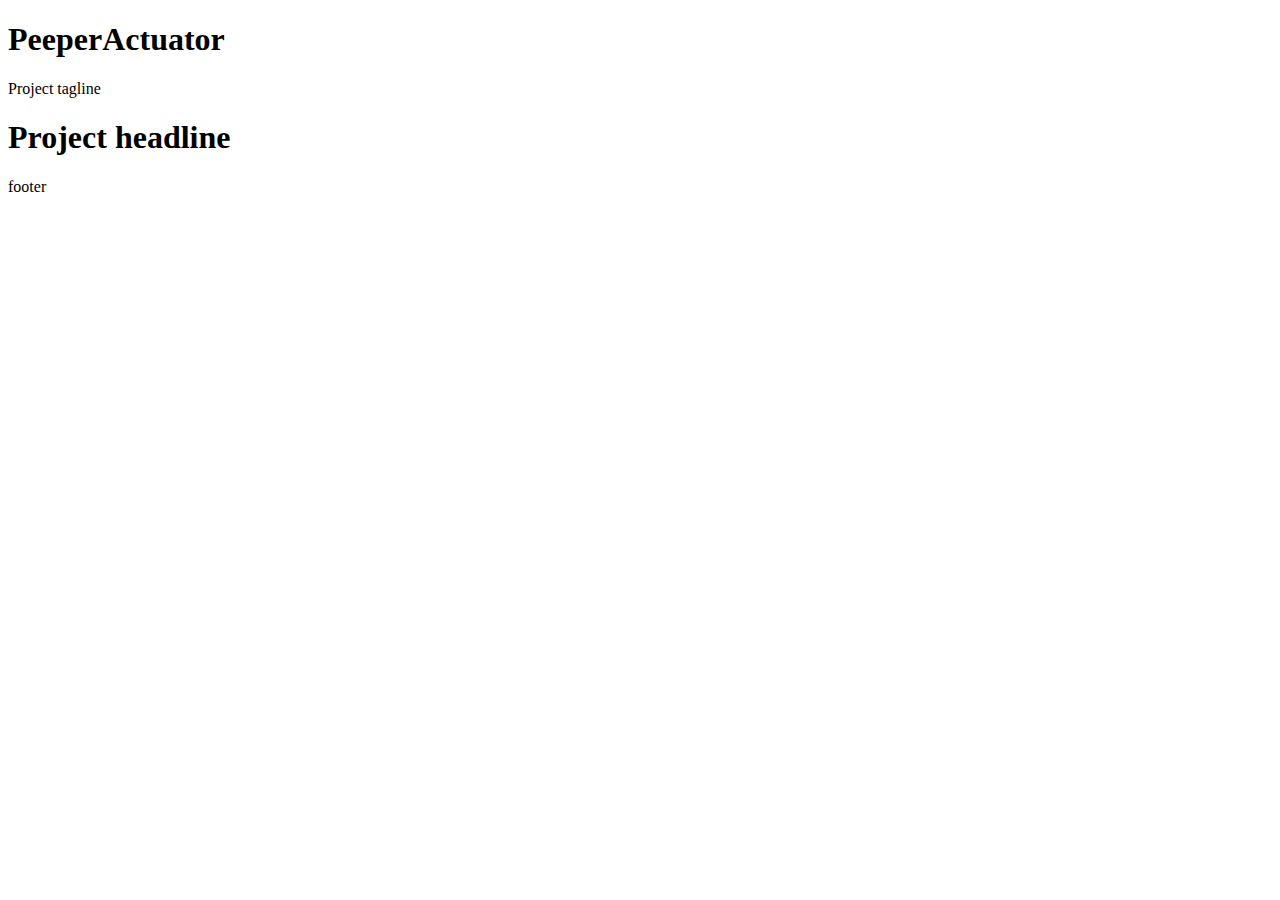
<file: src/main/resources/templates/index.html>
<!DOCTYPE html>
<html lang="en" xmlns:th="http://www.thymeleaf.org">
<head>
    <meta charset="UTF-8"/>
    <title th:text="#{index.page.title}">Page Title</title>
	  
    <link th:href="@{/css/bootstrap/bootstrap.min.css}" rel="stylesheet" media="screen"/>

    <script th:src="@{/js/jquery/jquery-3.5.1.min.js}"></script>

    <link th:href="@{/css/custom.css}" rel="stylesheet" media="screen"/>

</head>
<body>
	<div class="jumbotron" th:replace="fragments/jumbotron :: jumbotron">
	    <div class="container">
	        <h1>PeeperActuator</h1>
	        <p class="lead" th:text="#{index.projects.tagline}">Project tagline</p>
	    </div>
	</div>
	
	<div class="container">
	    <div class="row">
	        <div class="col-md-12">
	            <h1 th:text="#{index.projects.headline}">Project headline</h1>
	        </div>
	    </div>
	    
	    <div class="row course-list list">
           	<div class="col-md-4" th:each="project,it : ${projects}">
               <div th:if="${(it.count gt 0 and it.count lt 4)}">
                   <div th:replace="fragments/projectdiv :: projectdiv">

                   </div>
               </div>
              </div>  
	    </div>
	
	    <div class="row course-list list">
            <div class="col-md-4" th:each="project,it : ${projects}">
                <div th:if="${(it.count gt 3 and it.count lt 7)}">
                    <div th:replace="fragments/projectdiv :: projectdiv">

                    </div>
                </div>
            </div>
	    </div>
	</div>

	<div class="container" th:replace="fragments/footer :: footer">
		<p>footer</p>
	</div>
    
</body>
</html>
</file>
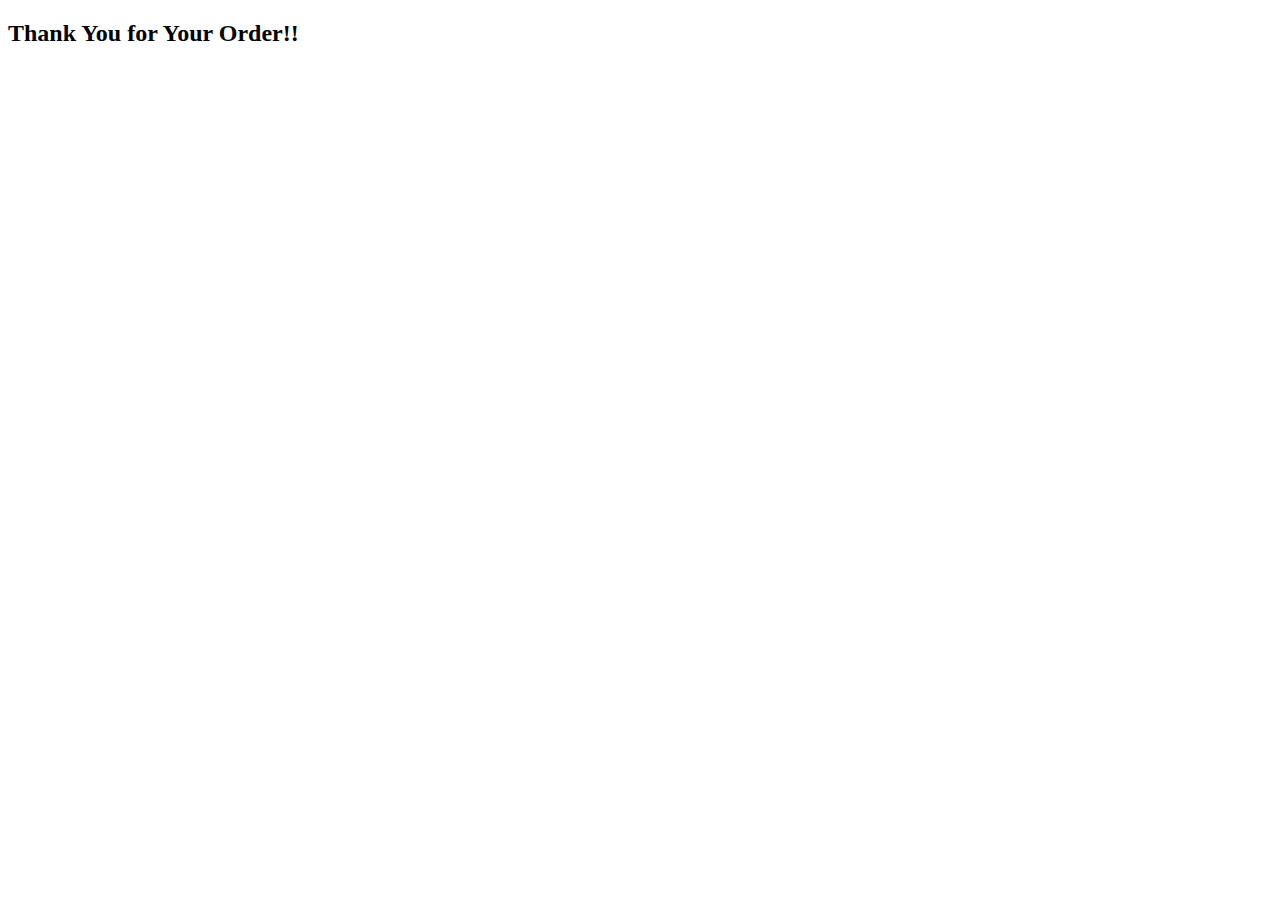
<file: src/main/resources/templates/checkoutcomplete.html>
<!DOCTYPE html>
<html lang="en" xmlns:th="http://www.thymeleaf.org">
<head>
    <meta charset="UTF-8"/>

    <link th:href="@{/css/bootstrap/bootstrap.min.css}" rel="stylesheet" media="screen"/>

    <script th:src="@{/js/jquery/jquery-3.5.1.min.js}"></script>

    <link th:href="@{/css/custom.css}" rel="stylesheet" media="screen"/>
    
    <title>Checkout Complete</title>
</head>

<body>
	<div th:insert="~{fragments/jumbotron :: jumbotron}"></div>
	<div class="container">
	    <div class="row col-md-12">
	        <h2>Thank You for Your Order!!</h2>
	    </div>
	</div>
	<div th:insert="~{fragments/footer :: footer}"></div>
</body>

</html>
</file>
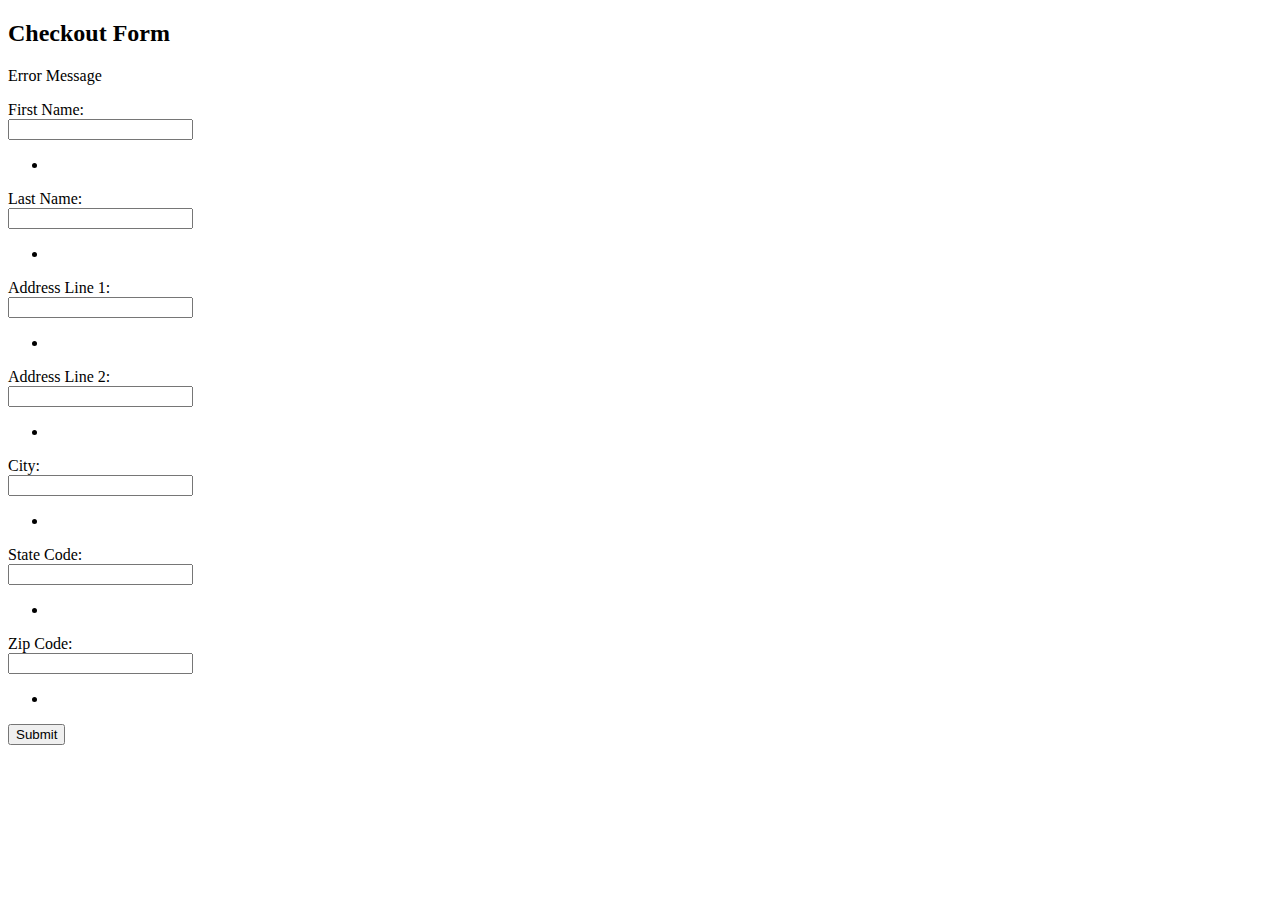
<file: src/main/resources/templates/checkoutform.html>
<!DOCTYPE html>
<html lang="en" xmlns:th="http://www.thymeleaf.org">
<head>
    <meta charset="UTF-8"/>

    <link th:href="@{/css/bootstrap/bootstrap.min.css}" rel="stylesheet" media="screen"/>

    <script th:src="@{/js/jquery/jquery-3.5.1.min.js}"></script>

    <link th:href="@{/css/custom.css}" rel="stylesheet" media="screen"/>
    
    <title>Checkout</title>
</head>

<body>
	<div th:insert="~{fragments/jumbotron :: jumbotron}"></div>
	<div class="container">
	    <h2>Checkout Form</h2>
	
	    <form class="form-horizontal" th:object="${checkoutCommand}" th:action="@{/docheckout}" method="post">
	
	        <div th:if="${#fields.hasErrors('*')}" class="alert alert-danger">
	            <p th:text="#{checkoutCommand.hasErrors}">Error Message</p>
	        </div>
	
	        <div class="form-group" th:class="${#fields.hasErrors('firstName')} ? 'form-group text-danger' : 'form-group'">
	            <label class="col-sm-2 control-label">First Name:</label>
	            <div class="col-sm-10">
	                <input type="text" class="form-control" th:field="*{firstName}" th:errorclass="is-invalid"/>
	
	                <span class="help-block" th:if="${#fields.hasErrors('firstName')}">
	                       <ul>
	                           <li th:each="err : ${#fields.errors('firstName')}" th:text="${err}" />
	                       </ul>
	                </span>
	            </div>
	        </div>
	
	        <div class="form-group" th:class="${#fields.hasErrors('lastName')} ? 'form-group text-danger' : 'form-group'">
	            <label class="col-sm-2 control-label">Last Name:</label>
	            <div class="col-sm-10">
	                <input type="text" class="form-control" th:field="*{lastName}" th:errorclass="is-invalid"/>
	
	                <span class="help-block" th:if="${#fields.hasErrors('lastName')}">
	                       <ul>
	                           <li th:each="err : ${#fields.errors('lastName')}" th:text="${err}" />
	                       </ul>
	                </span>
	            </div>
	        </div>
	
	        <div class="form-group" th:class="${#fields.hasErrors('addressLine1')} ? 'form-group text-danger' : 'form-group'">
	            <label class="col-sm-2 control-label">Address Line 1:</label>
	            <div class="col-sm-10">
	                <input type="text" class="form-control" th:field="*{addressLine1}" th:errorclass="is-invalid"/>
	
	                <span class="help-block" th:if="${#fields.hasErrors('addressLine1')}">
	                       <ul>
	                           <li th:each="err : ${#fields.errors('addressLine1')}" th:text="${err}" />
	                       </ul>
	                </span>
	            </div>
	        </div>
	
	        <div class="form-group" th:class="${#fields.hasErrors('addressLine2')} ? 'form-group text-danger' : 'form-group'">
	            <label class="col-sm-2 control-label">Address Line 2:</label>
	            <div class="col-sm-10">
	                <input type="text" class="form-control" th:field="*{addressLine2}" th:errorclass="is-invalid"/>
	
	                <span class="help-block" th:if="${#fields.hasErrors('addressLine2')}">
	                       <ul>
	                           <li th:each="err : ${#fields.errors('addressLine2')}" th:text="${err}" />
	                       </ul>
	                </span>
	            </div>
	        </div>
	
	        <div class="form-group" th:class="${#fields.hasErrors('city')} ? 'form-group text-danger' : 'form-group'">
	            <label class="col-sm-2 control-label">City:</label>
	            <div class="col-sm-10">
	                <input type="text" class="form-control" th:field="*{city}" th:errorclass="is-invalid"/>
	
	                <span class="help-block" th:if="${#fields.hasErrors('city')}">
	                       <ul>
	                           <li th:each="err : ${#fields.errors('city')}" th:text="${err}" />
	                       </ul>
	                </span>
	            </div>
	        </div>
	
	        <div class="form-group" th:class="${#fields.hasErrors('stateCode')} ? 'form-group text-danger' : 'form-group'">
	            <label class="col-sm-2 control-label">State Code:</label>
	            <div class="col-sm-10">
	                <input type="text" class="form-control" th:field="*{stateCode}" th:errorclass="is-invalid"/>
	
	                <span class="help-block" th:if="${#fields.hasErrors('stateCode')}">
	                       <ul>
	                           <li th:each="err : ${#fields.errors('stateCode')}" th:text="${err}" />
	                       </ul>
	                </span>
	            </div>
	        </div>
	
	        <div class="form-group" th:class="${#fields.hasErrors('zipCode')} ? 'form-group text-danger' : 'form-group'">
	            <label class="col-sm-2 control-label">Zip Code:</label>
	            <div class="col-sm-10">
	                <input type="text" class="form-control" th:field="*{zipCode}" th:errorclass="is-invalid"/>
	
	                <span class="help-block" th:if="${#fields.hasErrors('zipCode')}">
	                       <ul>
	                           <li th:each="err : ${#fields.errors('zipCode')}" th:text="${err}" />
	                       </ul>
	                </span>
	            </div>
	        </div>
	
	        <div class="row">
	            <button type="submit" class="btn btn-secondary">Submit</button>
	        </div>
	    </form>
	</div>
	<div th:insert="~{fragments/footer :: footer}"></div>
</body>
</html>
</file>
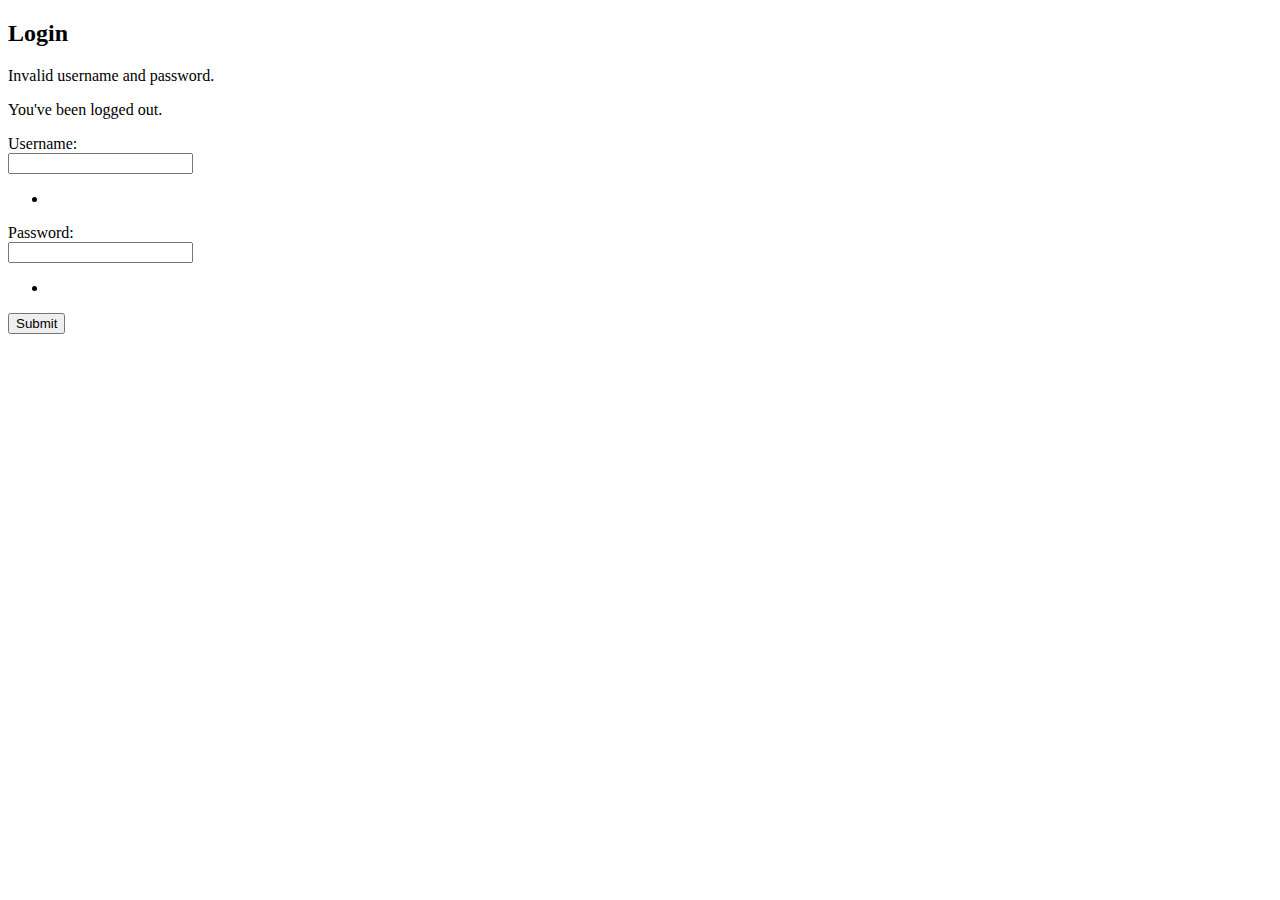
<file: src/main/resources/templates/loginform.html>
<!DOCTYPE html>
<html lang="en" xmlns:th="http://www.thymeleaf.org">
<head>
    <meta charset="UTF-8"/>
    <title>Login</title>
    
    <link th:href="@{/css/bootstrap/bootstrap.min.css}" rel="stylesheet" media="screen"/>

    <script th:src="@{/js/jquery/jquery-3.5.1.min.js}"></script>

    <link th:href="@{/css/custom.css}" rel="stylesheet" media="screen"/>

</head>
<body>
	<div th:insert="~{fragments/jumbotron :: jumbotron}"></div>
	<div class="container">
	    <div class="row">
	        <div class="col-md-5 col-md-offset-4">
	            <h2>Login</h2>
	            <div>
	                <form class="form-horizontal" th:object="${loginCommand}" th:action="@{/login}" method="post">
	
	                    <div th:if="${param.error}" class="alert alert-danger">
	                        <p>Invalid username and password.</p>
	                    </div>
	
	                    <div th:if="${param.logout}" class="alert alert-success">
	                        <p>You've been logged out.</p>
	                    </div>
	
	                    <div class="form-group"
	                         th:class="${#fields.hasErrors('username')} ? 'form-group text-danger' : 'form-group'">
	                        <label class="col-sm-2 control-label">Username:</label>
	                        <div class="col-sm-10">
	                            <input type="text" class="form-control" name="username" id="username" th:errorclass="is-invalid"/>
	                            <span class="help-block" th:if="${#fields.hasErrors('username')}">
	                                <ul>
	                                    <li th:each="err : ${#fields.errors('username')}" th:text="${err}"/>
	                                </ul>
	                            </span>
	                        </div>
	                    </div>
	
	                    <div class="form-group"
	                         th:class="${#fields.hasErrors('password')} ? 'form-group text-danger' : 'form-group'">
	                        <label class="col-sm-2 control-label">Password:</label>
	                        <div class="col-sm-10">
	                            <input type="password" class="form-control" name="password" id="password" th:errorclass="is-invalid"/>
	                            <span class="help-block" th:if="${#fields.hasErrors('password')}">
	                                <ul>
	                                    <li th:each="err : ${#fields.errors('password')}" th:text="${err}"/>
	                                </ul>
	                            </span>
	                        </div>
	                    </div>
	
	                    <button type="submit" class="btn btn-secondary">Submit</button>
	                </form>
	            </div>
	        </div>
	    </div>
	</div>
	<div th:insert="~{fragments/footer :: footer}"></div>
</body>
</html>
</file>
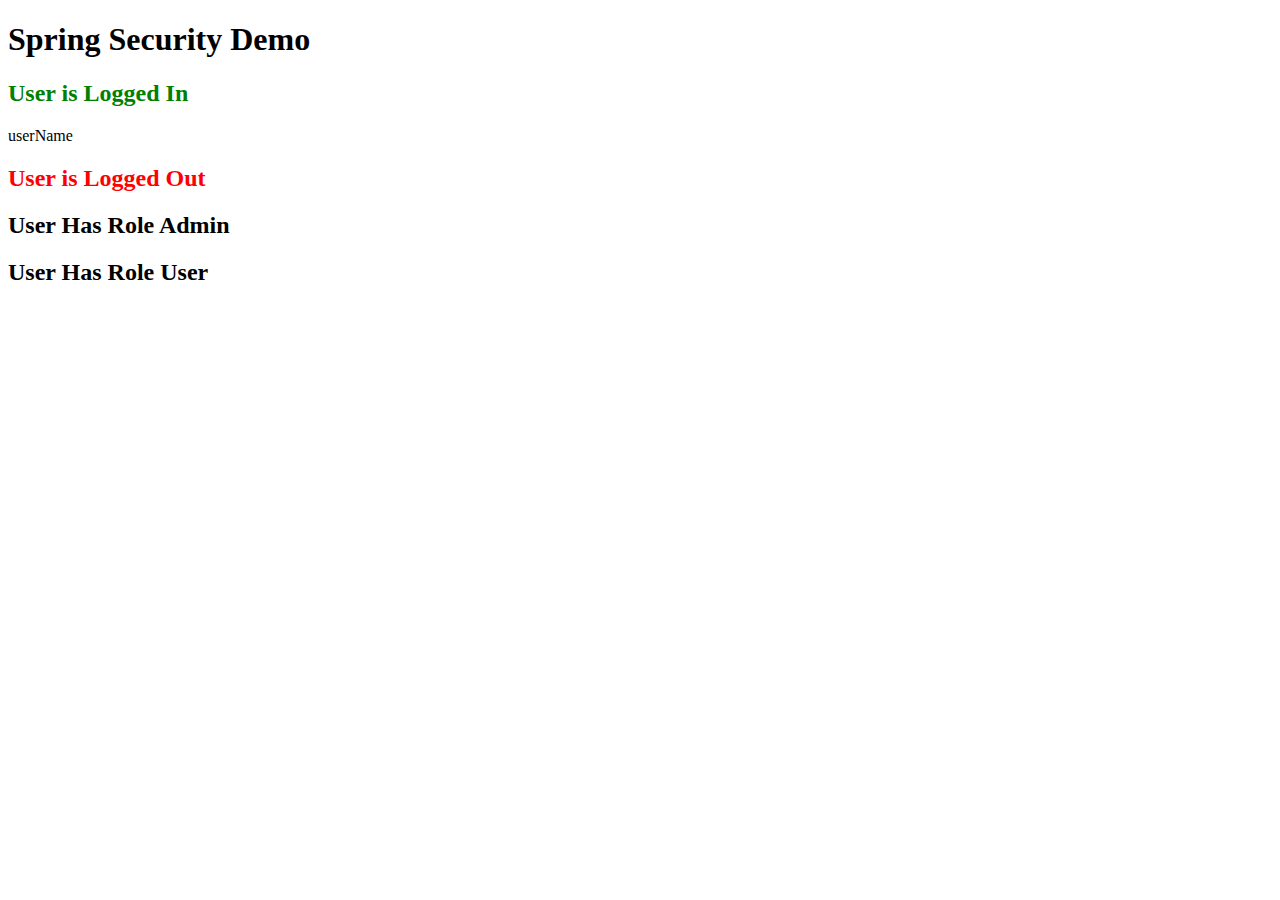
<file: src/main/resources/templates/secured.html>
<!DOCTYPE html>
<html lang="en" xmlns:th="http://www.thymeleaf.org" xmlns:sec="http://www.thymeleaf.org/extras/spring-security">
<head>
    <meta charset="UTF-8"/>
    <title>Secured Content</title>
    
    <link th:href="@{/css/bootstrap/bootstrap.min.css}" rel="stylesheet" media="screen"/>

    <script th:src="@{/js/jquery/jquery-3.5.1.min.js}"></script>

    <link th:href="@{/css/custom.css}" rel="stylesheet" media="screen"/>

</head>
<body>
	<div th:insert="~{fragments/jumbotron :: jumbotron}"></div>
	<div class="container">
	    <div class="row" >
	        <div class="col-md-12">
	            <h1>Spring Security Demo</h1>
	        </div>
	    </div>
	
	    <div class="row" sec:authorize="isAuthenticated()">
	        <div class="col-md-10 col-md-offset-2">
	            <h2 style="color:green">User is Logged In</h2>
	            <p sec:authentication="principal.username">userName</p>
	        </div>
	    </div>
	
	    <div class="row" sec:authorize="!isAuthenticated()">
	        <div class="col-md-10 col-md-offset-2">
	            <h2 style="color:red">User is Logged Out</h2>
	        </div>
	    </div>
	
	    <div class="row" sec:authorize="hasRole('ROLE_ADMIN')">
	        <div class="col-md-10 col-md-offset-2">
	            <h2>User Has Role Admin</h2>
	        </div>
	    </div>
	
	    <div class="row" sec:authorize="hasRole('ROLE_USER')">
	        <div class="col-md-10 col-md-offset-2">
	            <h2>User Has Role User</h2>
	        </div>
	    </div>
	</div>
	<div th:insert="~{fragments/footer :: footer}"></div>
</body>
</html>
</file>
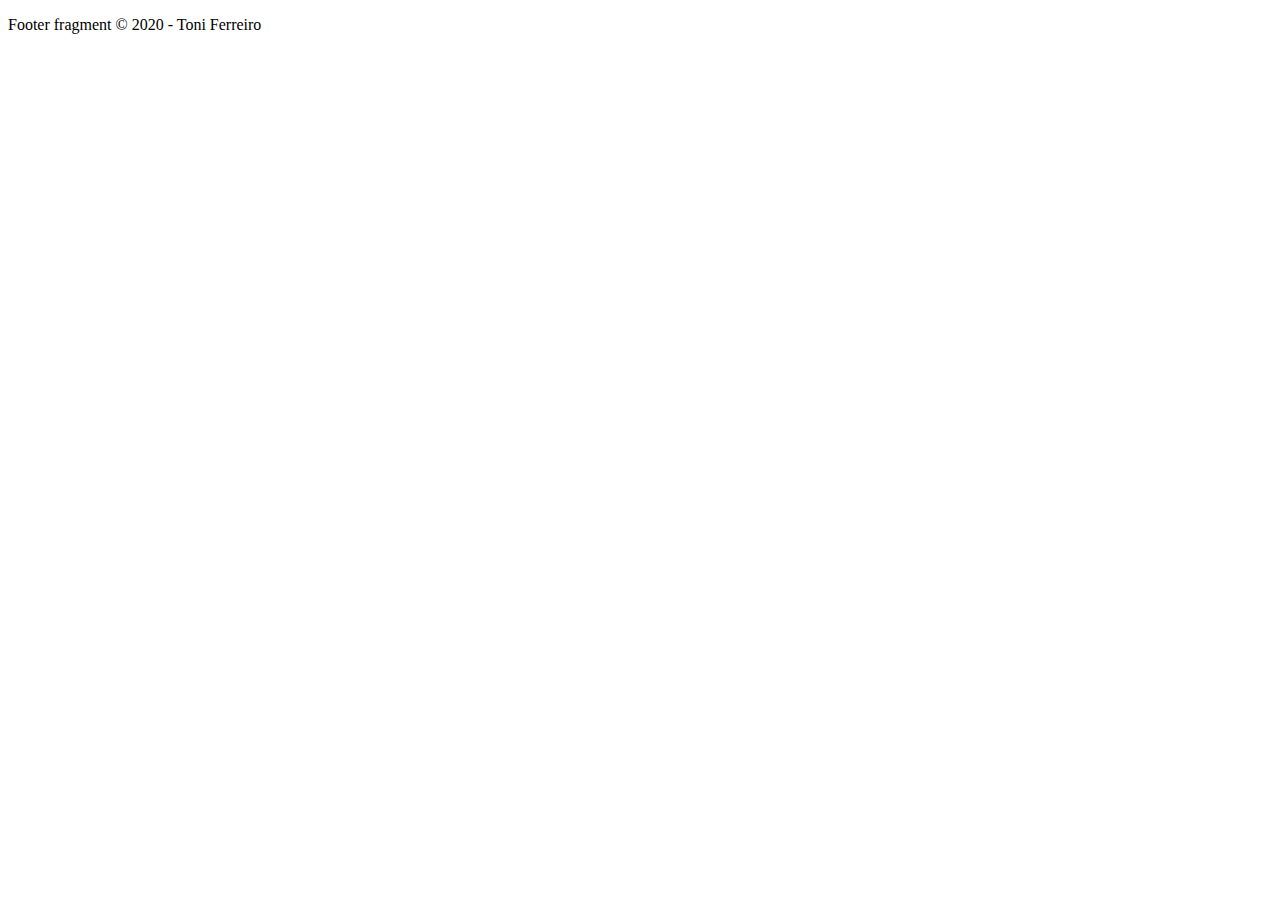
<file: src/main/resources/templates/fragments/footer.html>
<!DOCTYPE html>
<html lang="en" xmlns:th="http://www.thymeleaf.org">
<head>
    <meta charset="UTF-8"/>
    <title th:text="#{index.page.title}">Page Title</title>

</head>
<body>
<div class="footer-p" th:fragment="footer">
    <div class="footer-b navbar navbar-default navbar-fixed-bottom">
        <div class="container">
            <p class="navbar-text pull-left">Footer fragment © 2020 - Toni Ferreiro</p>
        </div>
    </div>
</div>

</body>
</html>
</file>
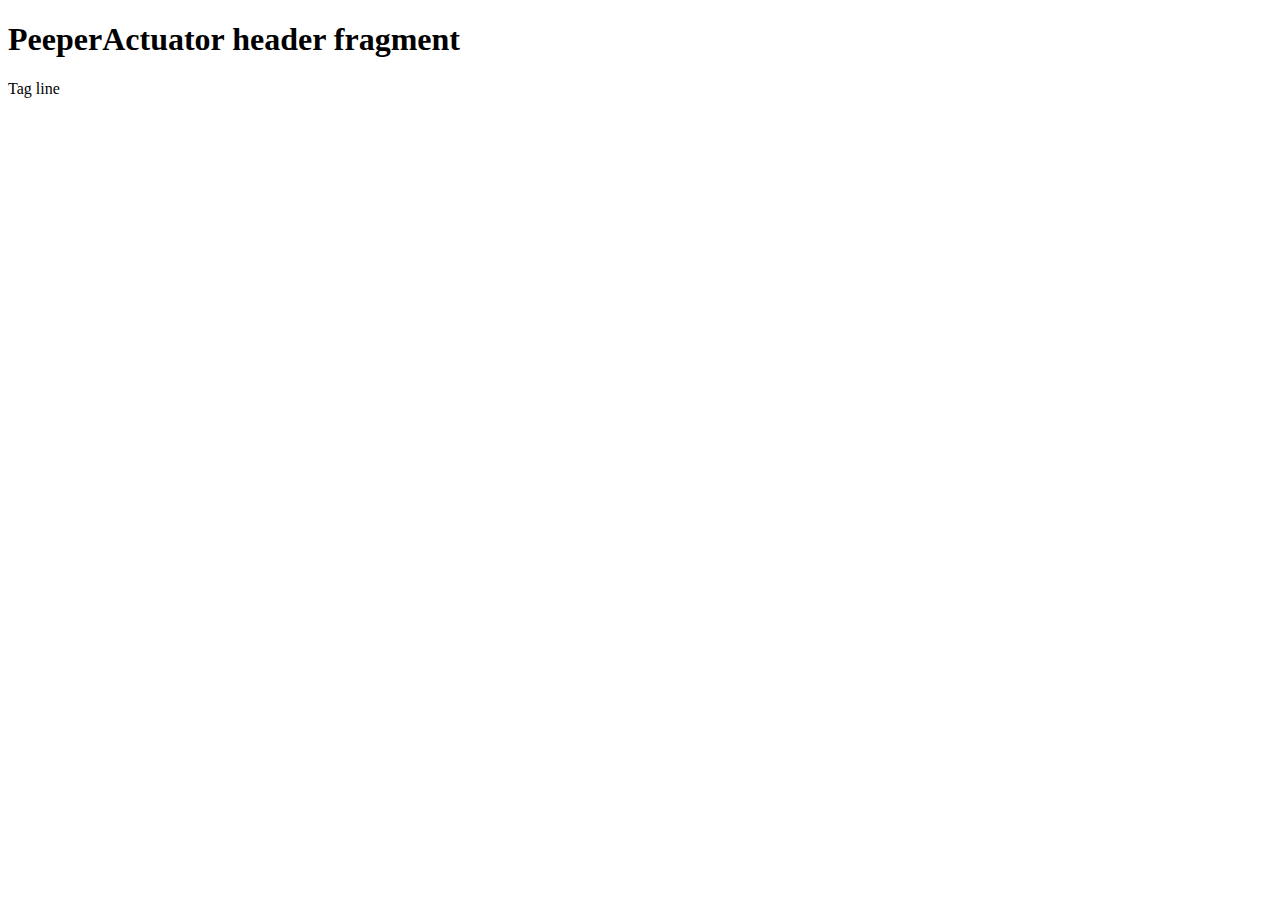
<file: src/main/resources/templates/fragments/jumbotron.html>
<!DOCTYPE html>
<html lang="en" xmlns:th="http://www.thymeleaf.org">
<head>
    <meta charset="UTF-8"/>
    <title th:text="#{index.page.title}">Page Title</title>

</head>
<body>

	<div class="jumbotron" th:fragment="jumbotron">
	    <div class="container">
	        <h1>PeeperActuator header fragment</h1>
	        <p class="lead" th:text="#{index.projects.tagline}">Tag line</p>
	    </div>
	</div>

</body>
</html>
</file>
